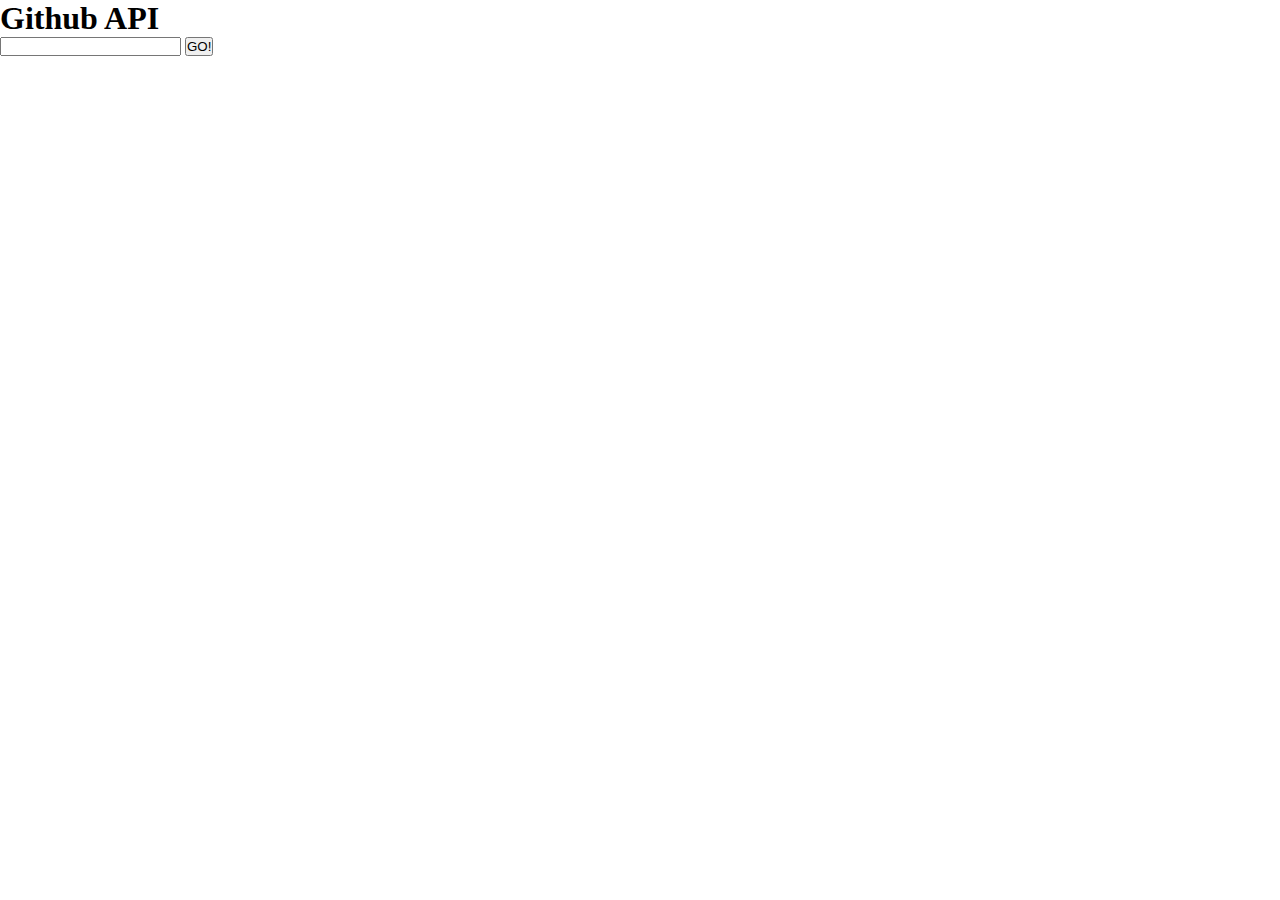
<file: apiLecture/index.html>
<!DOCTYPE html>
<html lang="en">
    <head>
        <meta charset="UTF-8">
        <meta http-equiv="X-UA-Compatible" content="IE=edge">
        <meta name="viewport" content="width=device-width, initial-scale=1.0">
        <link rel="stylesheet" href="style.css">
        <title>Coins</title>
    </head>
    <body>
        <!-- <h1>Click this button to see prices</h1>
        <button onclick="getMoney()">Click me</button>
        <div id="coinList">

        </div> -->



        <h1>Github API</h1>
        <input type="text" oninput="getUsername(this)" name="username">
        <button onclick="search()">GO!</button>

        <div id="cards">
        </div>






        <script src="script.js"></script>
    </body>
</html>
</file>
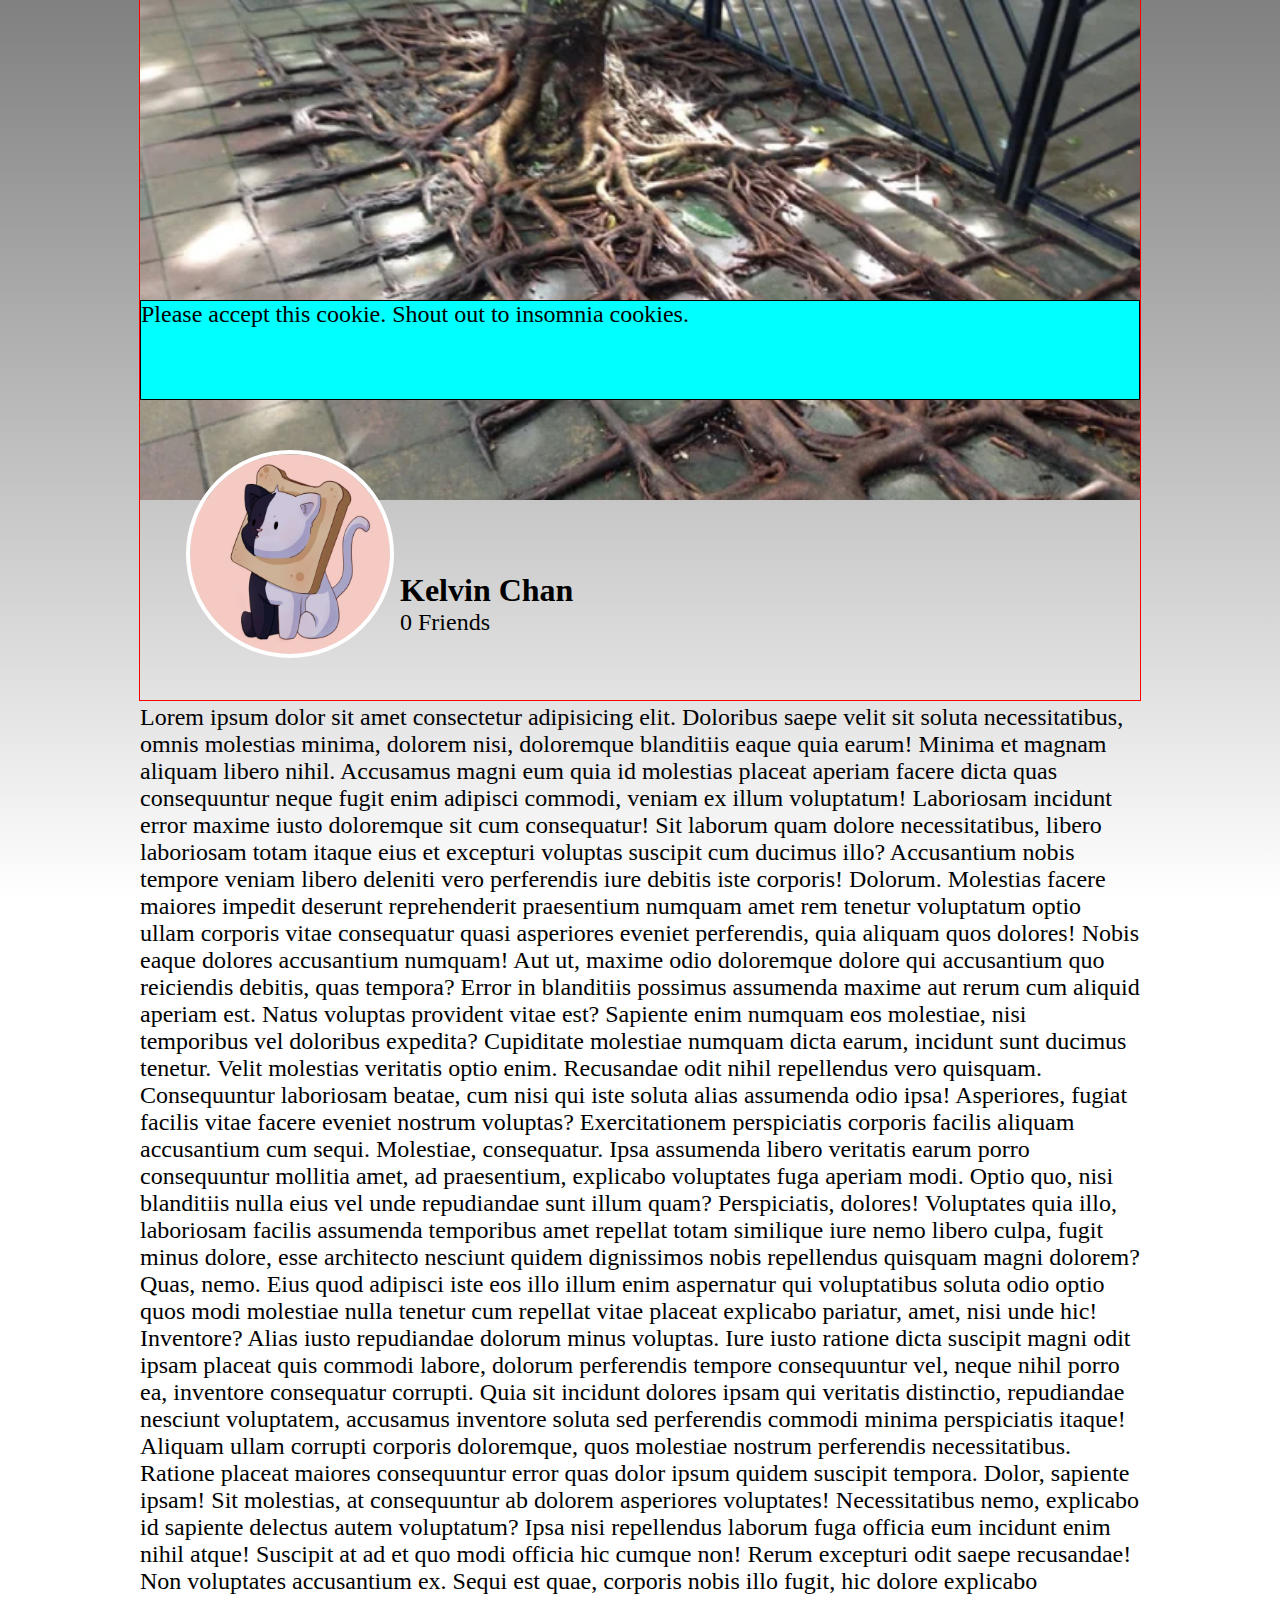
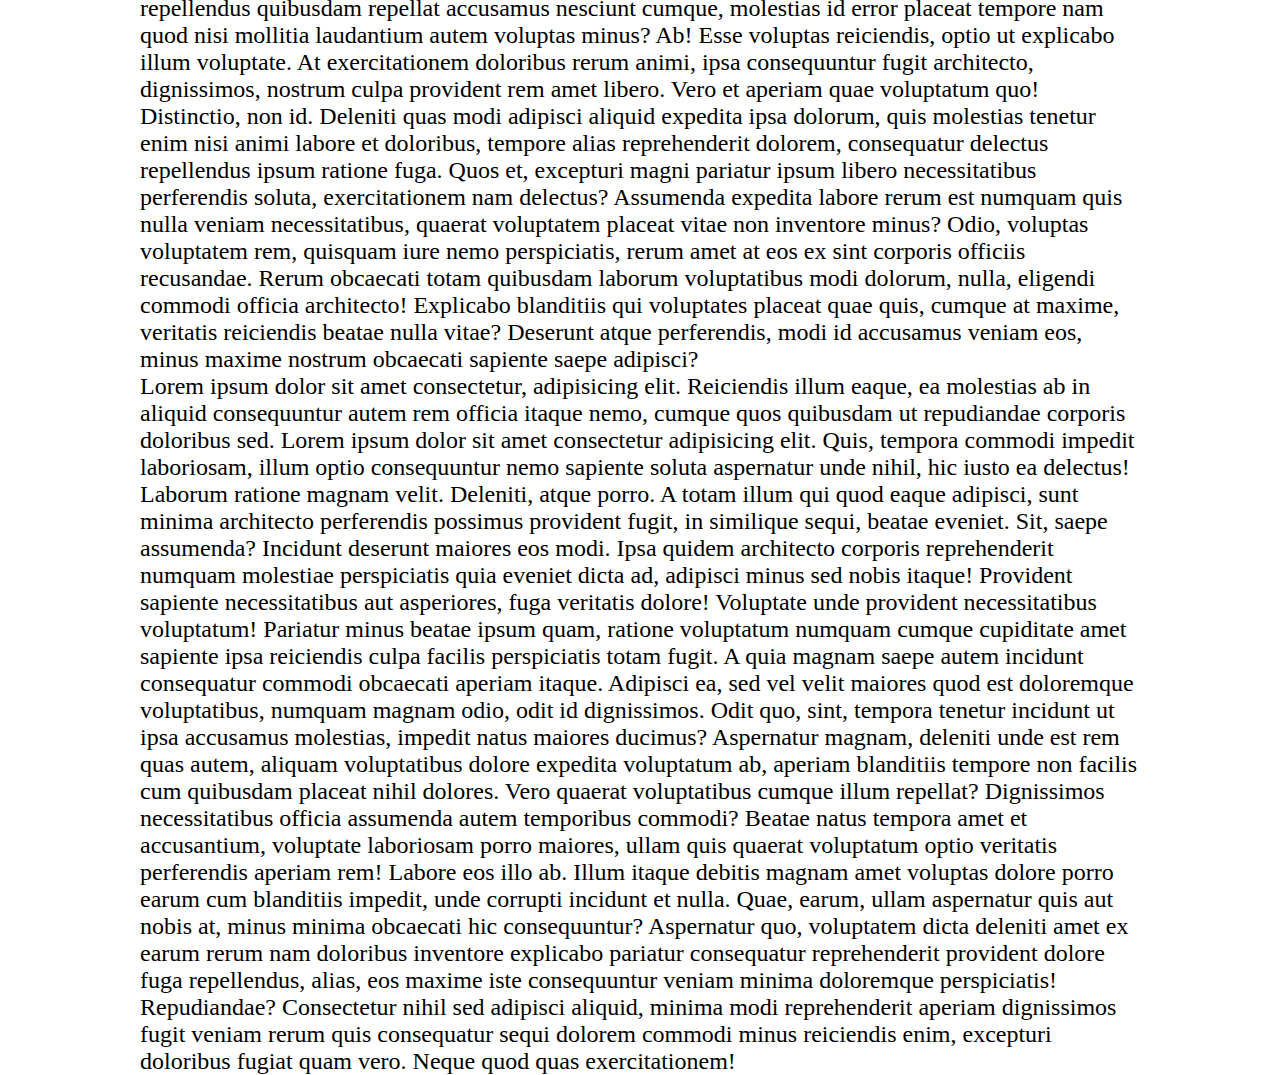
<file: css/CSSPositionLecture/index.html>
<!DOCTYPE html>
<html lang="en">
    <head>
        <meta charset="UTF-8">
        <meta http-equiv="X-UA-Compatible" content="IE=edge">
        <meta name="viewport" content="width=device-width, initial-scale=1.0">
        <link rel="stylesheet" href="style.css">
        <title>BookFace</title>
    </head>
    <body>
        <div class="main">
            <img id="cover-photo" src="./treeRoots.webp" alt="Cover Photo">
            <div class="row">
                <div class="profile-pic">
                    <img id="thumbnail" src="./Pfp.png" alt="profile picture">
                </div>
                <div class="info">
                    <h2>Kelvin Chan</h2>
                    <p>0 Friends</p>
                </div>
            </div>
            <div id="news-feed">
                <p>Lorem ipsum dolor sit amet consectetur adipisicing elit. Doloribus saepe velit sit soluta necessitatibus, omnis molestias minima, dolorem nisi, doloremque blanditiis eaque quia earum! Minima et magnam aliquam libero nihil.
                Accusamus magni eum quia id molestias placeat aperiam facere dicta quas consequuntur neque fugit enim adipisci commodi, veniam ex illum voluptatum! Laboriosam incidunt error maxime iusto doloremque sit cum consequatur!
                Sit laborum quam dolore necessitatibus, libero laboriosam totam itaque eius et excepturi voluptas suscipit cum ducimus illo? Accusantium nobis tempore veniam libero deleniti vero perferendis iure debitis iste corporis! Dolorum.
                Molestias facere maiores impedit deserunt reprehenderit praesentium numquam amet rem tenetur voluptatum optio ullam corporis vitae consequatur quasi asperiores eveniet perferendis, quia aliquam quos dolores! Nobis eaque dolores accusantium numquam!
                Aut ut, maxime odio doloremque dolore qui accusantium quo reiciendis debitis, quas tempora? Error in blanditiis possimus assumenda maxime aut rerum cum aliquid aperiam est. Natus voluptas provident vitae est?
                Sapiente enim numquam eos molestiae, nisi temporibus vel doloribus expedita? Cupiditate molestiae numquam dicta earum, incidunt sunt ducimus tenetur. Velit molestias veritatis optio enim. Recusandae odit nihil repellendus vero quisquam.
                Consequuntur laboriosam beatae, cum nisi qui iste soluta alias assumenda odio ipsa! Asperiores, fugiat facilis vitae facere eveniet nostrum voluptas? Exercitationem perspiciatis corporis facilis aliquam accusantium cum sequi. Molestiae, consequatur.
                Ipsa assumenda libero veritatis earum porro consequuntur mollitia amet, ad praesentium, explicabo voluptates fuga aperiam modi. Optio quo, nisi blanditiis nulla eius vel unde repudiandae sunt illum quam? Perspiciatis, dolores!
                Voluptates quia illo, laboriosam facilis assumenda temporibus amet repellat totam similique iure nemo libero culpa, fugit minus dolore, esse architecto nesciunt quidem dignissimos nobis repellendus quisquam magni dolorem? Quas, nemo.
                Eius quod adipisci iste eos illo illum enim aspernatur qui voluptatibus soluta odio optio quos modi molestiae nulla tenetur cum repellat vitae placeat explicabo pariatur, amet, nisi unde hic! Inventore?
                Alias iusto repudiandae dolorum minus voluptas. Iure iusto ratione dicta suscipit magni odit ipsam placeat quis commodi labore, dolorum perferendis tempore consequuntur vel, neque nihil porro ea, inventore consequatur corrupti.
                Quia sit incidunt dolores ipsam qui veritatis distinctio, repudiandae nesciunt voluptatem, accusamus inventore soluta sed perferendis commodi minima perspiciatis itaque! Aliquam ullam corrupti corporis doloremque, quos molestiae nostrum perferendis necessitatibus.
                Ratione placeat maiores consequuntur error quas dolor ipsum quidem suscipit tempora. Dolor, sapiente ipsam! Sit molestias, at consequuntur ab dolorem asperiores voluptates! Necessitatibus nemo, explicabo id sapiente delectus autem voluptatum?
                Ipsa nisi repellendus laborum fuga officia eum incidunt enim nihil atque! Suscipit at ad et quo modi officia hic cumque non! Rerum excepturi odit saepe recusandae! Non voluptates accusantium ex.
                Sequi est quae, corporis nobis illo fugit, hic dolore explicabo repellendus quibusdam repellat accusamus nesciunt cumque, molestias id error placeat tempore nam quod nisi mollitia laudantium autem voluptas minus? Ab!
                Esse voluptas reiciendis, optio ut explicabo illum voluptate. At exercitationem doloribus rerum animi, ipsa consequuntur fugit architecto, dignissimos, nostrum culpa provident rem amet libero. Vero et aperiam quae voluptatum quo!
                Distinctio, non id. Deleniti quas modi adipisci aliquid expedita ipsa dolorum, quis molestias tenetur enim nisi animi labore et doloribus, tempore alias reprehenderit dolorem, consequatur delectus repellendus ipsum ratione fuga.
                Quos et, excepturi magni pariatur ipsum libero necessitatibus perferendis soluta, exercitationem nam delectus? Assumenda expedita labore rerum est numquam quis nulla veniam necessitatibus, quaerat voluptatem placeat vitae non inventore minus?
                Odio, voluptas voluptatem rem, quisquam iure nemo perspiciatis, rerum amet at eos ex sint corporis officiis recusandae. Rerum obcaecati totam quibusdam laborum voluptatibus modi dolorum, nulla, eligendi commodi officia architecto!
                Explicabo blanditiis qui voluptates placeat quae quis, cumque at maxime, veritatis reiciendis beatae nulla vitae? Deserunt atque perferendis, modi id accusamus veniam eos, minus maxime nostrum obcaecati sapiente saepe adipisci?</p>
                <p>Lorem ipsum dolor sit amet consectetur, adipisicing elit. Reiciendis illum eaque, ea molestias ab in aliquid consequuntur autem rem officia itaque nemo, cumque quos quibusdam ut repudiandae corporis doloribus sed. Lorem ipsum dolor sit amet consectetur adipisicing elit. Quis, tempora commodi impedit laboriosam, illum optio consequuntur nemo sapiente soluta aspernatur unde nihil, hic iusto ea delectus! Laborum ratione magnam velit.
                Deleniti, atque porro. A totam illum qui quod eaque adipisci, sunt minima architecto perferendis possimus provident fugit, in similique sequi, beatae eveniet. Sit, saepe assumenda? Incidunt deserunt maiores eos modi.
                Ipsa quidem architecto corporis reprehenderit numquam molestiae perspiciatis quia eveniet dicta ad, adipisci minus sed nobis itaque! Provident sapiente necessitatibus aut asperiores, fuga veritatis dolore! Voluptate unde provident necessitatibus voluptatum!
                Pariatur minus beatae ipsum quam, ratione voluptatum numquam cumque cupiditate amet sapiente ipsa reiciendis culpa facilis perspiciatis totam fugit. A quia magnam saepe autem incidunt consequatur commodi obcaecati aperiam itaque.
                Adipisci ea, sed vel velit maiores quod est doloremque voluptatibus, numquam magnam odio, odit id dignissimos. Odit quo, sint, tempora tenetur incidunt ut ipsa accusamus molestias, impedit natus maiores ducimus?
                Aspernatur magnam, deleniti unde est rem quas autem, aliquam voluptatibus dolore expedita voluptatum ab, aperiam blanditiis tempore non facilis cum quibusdam placeat nihil dolores. Vero quaerat voluptatibus cumque illum repellat?
                Dignissimos necessitatibus officia assumenda autem temporibus commodi? Beatae natus tempora amet et accusantium, voluptate laboriosam porro maiores, ullam quis quaerat voluptatum optio veritatis perferendis aperiam rem! Labore eos illo ab.
                Illum itaque debitis magnam amet voluptas dolore porro earum cum blanditiis impedit, unde corrupti incidunt et nulla. Quae, earum, ullam aspernatur quis aut nobis at, minus minima obcaecati hic consequuntur?
                Aspernatur quo, voluptatem dicta deleniti amet ex earum rerum nam doloribus inventore explicabo pariatur consequatur reprehenderit provident dolore fuga repellendus, alias, eos maxime iste consequuntur veniam minima doloremque perspiciatis! Repudiandae?
                Consectetur nihil sed adipisci aliquid, minima modi reprehenderit aperiam dignissimos fugit veniam rerum quis consequatur sequi dolorem commodi minus reiciendis enim, excepturi doloribus fugiat quam vero. Neque quod quas exercitationem!</p>

                <div class="cookie-box">
                    <p>Please accept this cookie. Shout out to insomnia cookies.</p>
                </div>
            </div>
        </div>
    </body>
</html>
</file>
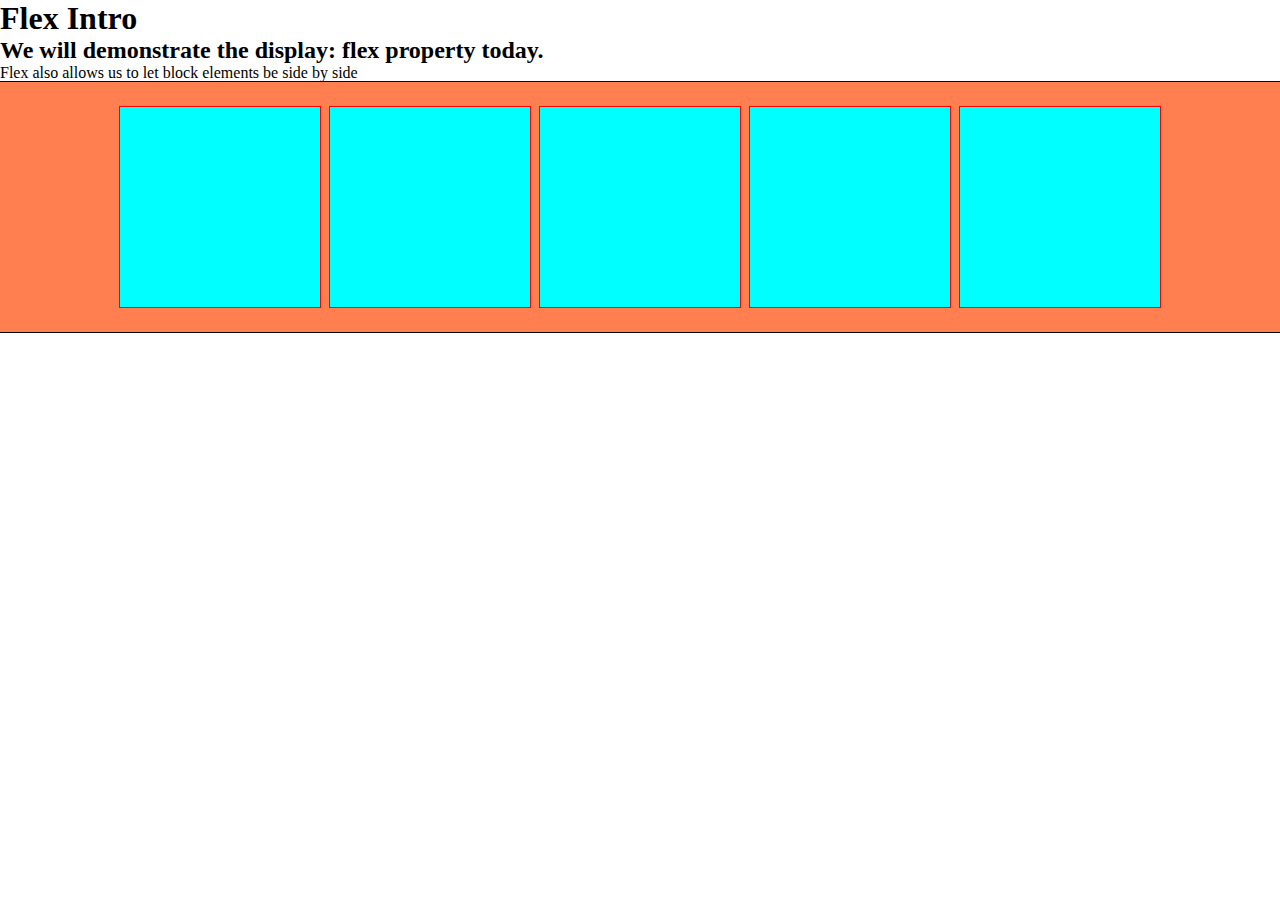
<file: css/w1d4AM/index.html>
<!DOCTYPE html>
<html lang="en">
<head>
    <meta charset="UTF-8">
    <meta http-equiv="X-UA-Compatible" content="IE=edge">
    <meta name="viewport" content="width=device-width, initial-scale=1.0">
    <link rel="stylesheet" href="style.css">
    <title>Flex Intro</title>
</head>
<body>
    <h1>Flex Intro</h1>
    <h2>We will demonstrate the display: flex property today.</h2>
    <p>Flex also allows us to let block elements be side by side</p>
    <div class="row">
        <div class="box"></div>
        <div class="box"></div>
        <div class="box"></div>
        <div class="box"></div>
        <div class="box"></div>
    </div>
</body>
</html>
</file>
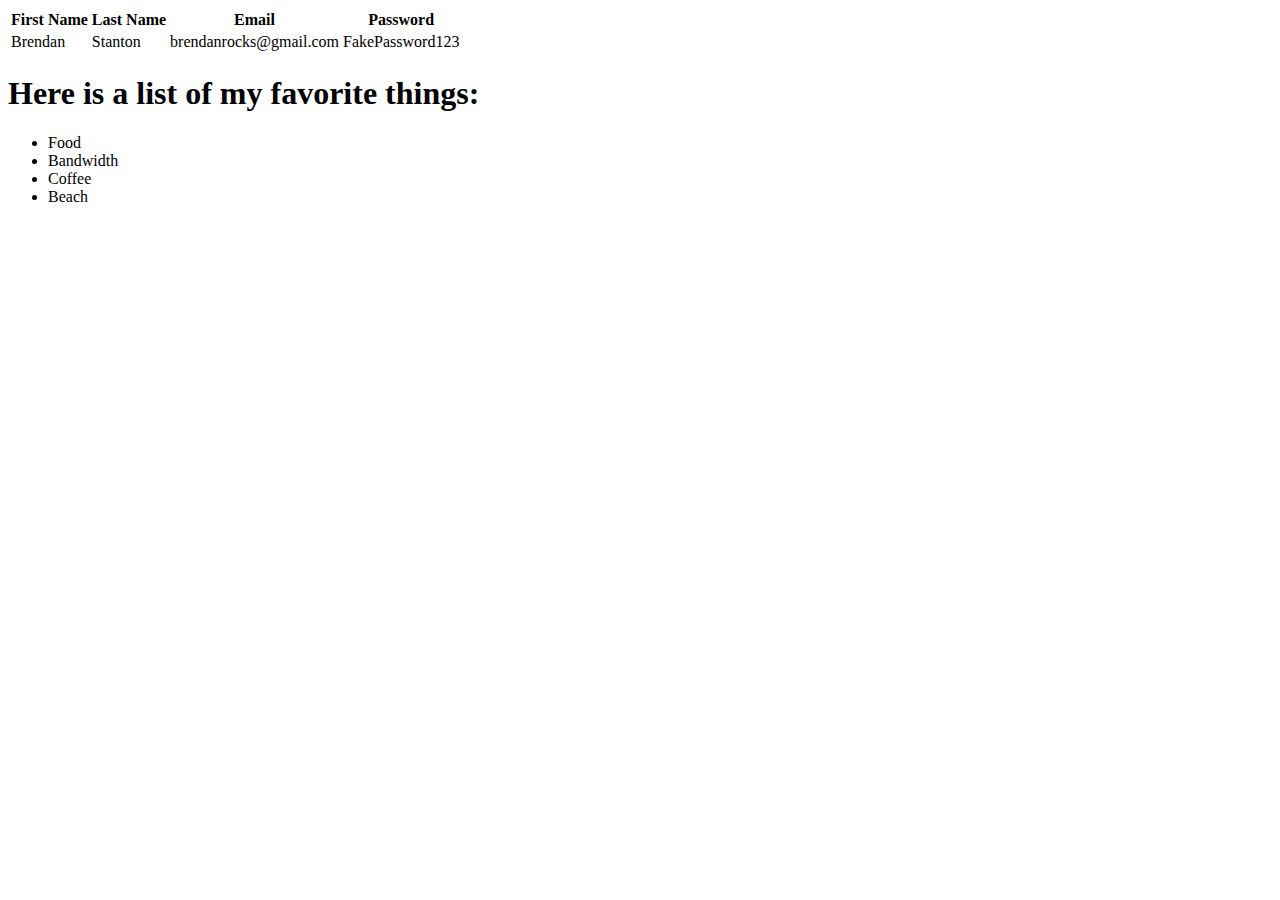
<file: html/partII.html>
<!DOCTYPE html>
<html>
    <head>
        <title>Basic II</title>
    </head>
    <body>
        <table> 
            <thead>
                <tr>
                    <th>First Name</th>
                    <th>Last Name</th>
                    <th>Email</th>
                    <th>Password</th>
                </tr>
            </thead>
            <tbody>
                <tr>
                    <td>Brendan</td>
                    <td>Stanton</td>
                    <td>brendanrocks@gmail.com</td>
                    <td> FakePassword123 </td>
                </tr>
            </tbody>
        </table>
        <h1>Here is a list of my favorite things:</h1>
        <ul>
            <li>Food</li>
            <li>Bandwidth</li>
            <li>Coffee</li>
            <li>Beach</li>
        </ul>
    </body>
</html>
</file>
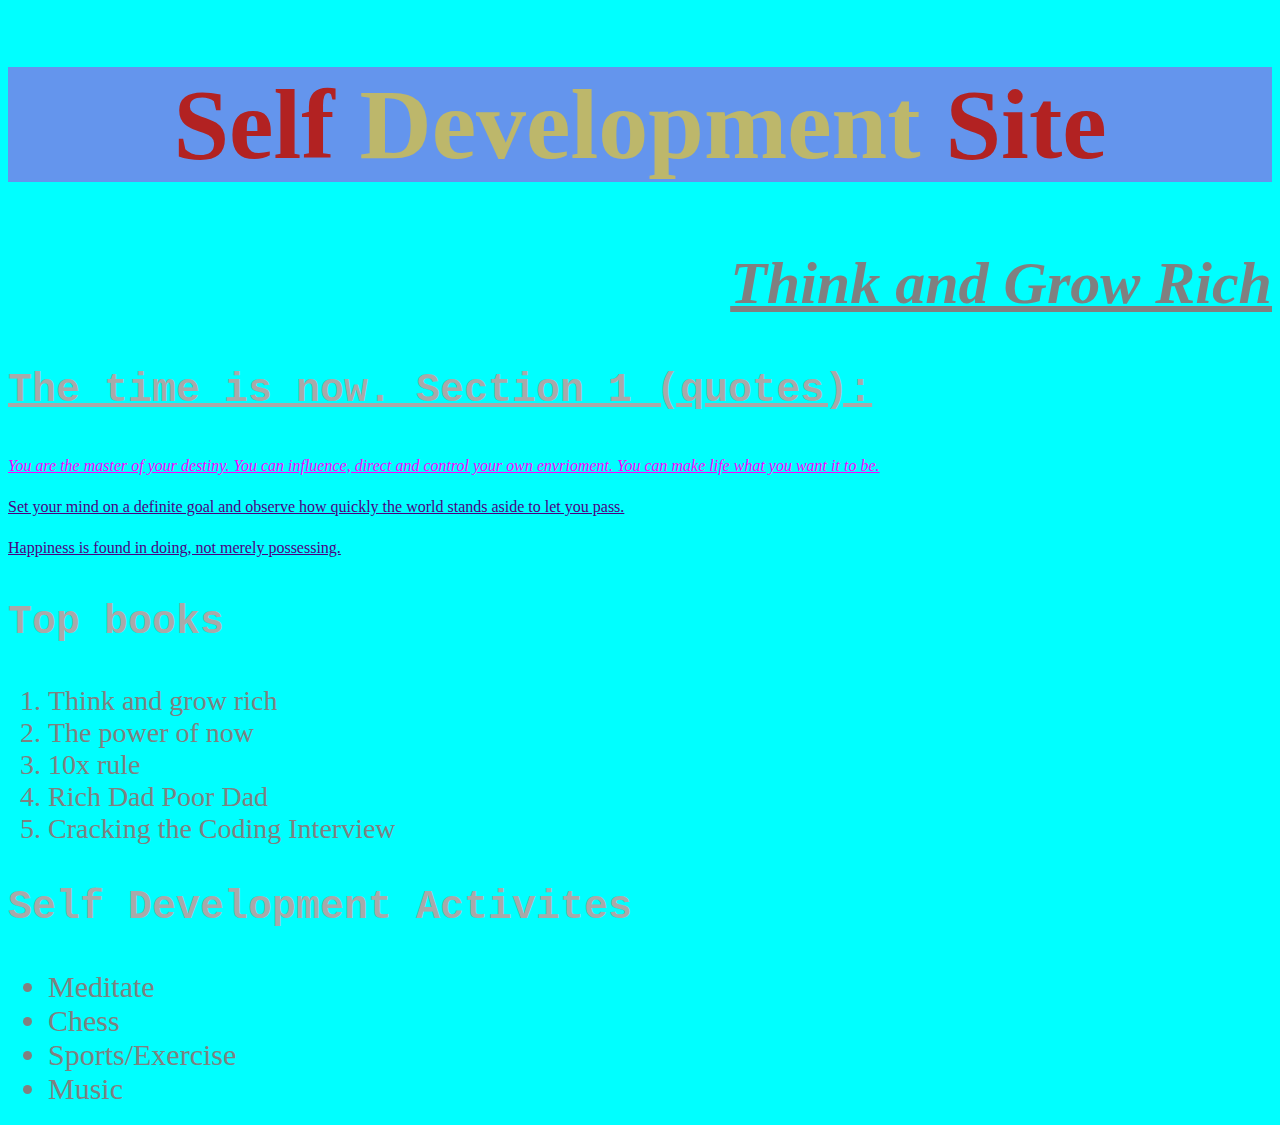
<file: css/w1d3am/selDevelopment.html>
<!DOCTYPE html>
<html lang="en">
    <head>
        <meta charset="UTF-8">
        <meta http-equiv="X-UA-Compatible" content="IE=edge">
        <meta name="viewport" content="width=device-width, initial-scale=1.0">
        <title>Document</title>
        <link rel="stylesheet" href="style.css">
    </head>
    <body>
        <h1>Self <span>Development</span> Site</h1>
        <h2>Think and Grow Rich</h2>
        <div>
            <h3 class="unda">The time is now. Section 1 (quotes):</h3>
            <p id="p1" class="unda">You are the master of your destiny. You can influence, direct and control your own envrioment. You can make life what you want it to be.</p>
            <p class="unda">Set your mind on a definite goal and observe how quickly the world stands aside to let you pass.</p>
            <p class="unda">Happiness is found in doing, not merely possessing.</p>
        </div>
        <div>
            <h3>Top books</h3>
            <ol>
                <li>Think and grow rich</li>
                <li>The power of now</li>
                <li>10x rule</li>
                <li>Rich Dad Poor Dad</li>
                <li>Cracking the Coding Interview</li>
            </ol>
        </div>
        <div>
            <h3>Self Development Activites</h3>
            <ul>
                <li>Meditate</li>
                <li>Chess</li>
                <li>Sports/Exercise</li>
                <li>Music</li>
            </ul>
        </div>
    </body>
</html>
</file>
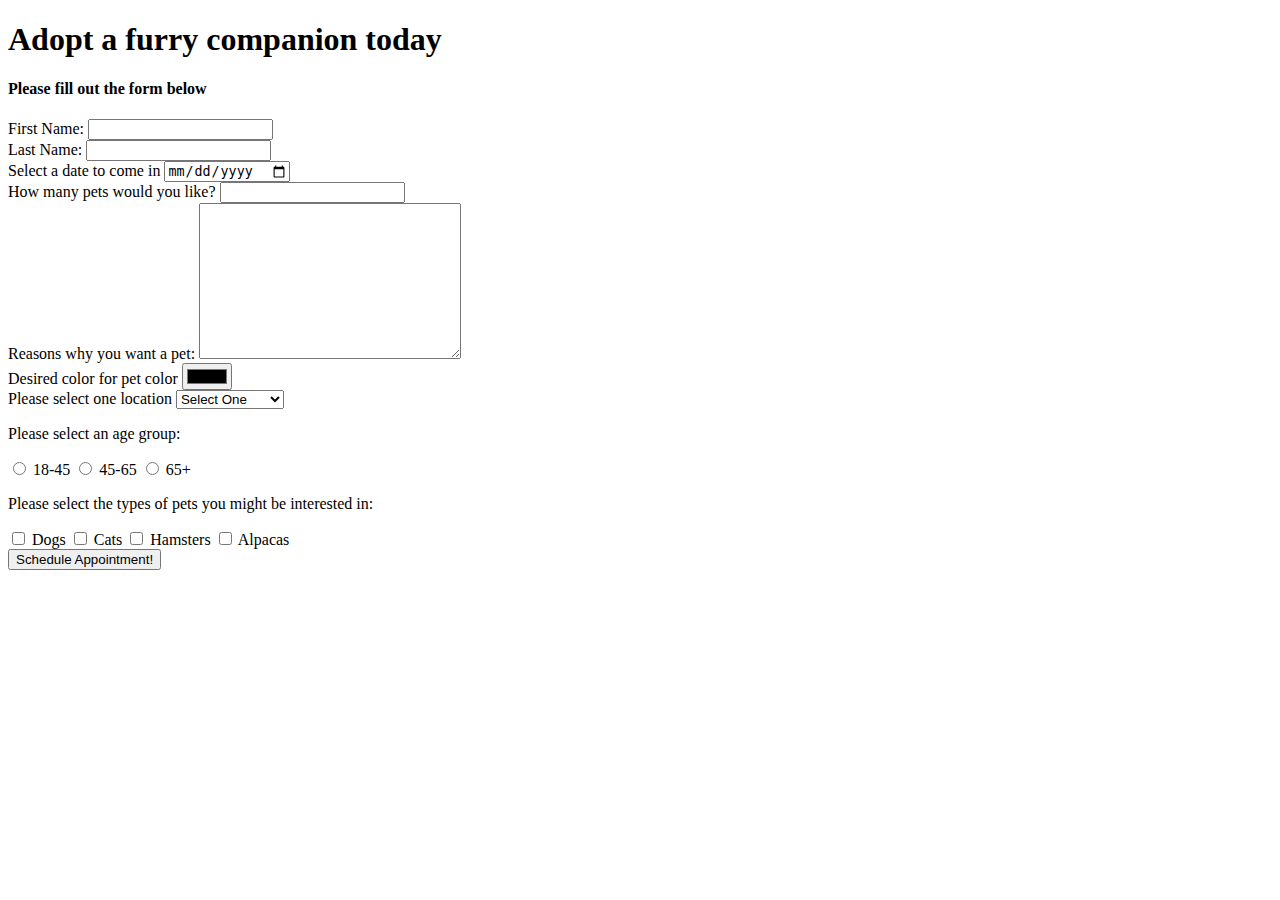
<file: html/w1d2PM/form.html>
<!DOCTYPE html>
<html lang="en">
    <head>
        <meta charset="UTF-8">
        <meta http-equiv="X-UA-Compatible" content="IE=edge">
        <meta name="viewport" content="width=device-width, initial-scale=1.0">
        <title>Puppy Adoption Form</title>
    </head>
    <body>
        <h1>Adopt a furry companion today</h1>
        <h4>Please fill out the form below</h4>

        <form>
            <div>
                <label for="first_name">First Name:</label>
                <input type="text" name="" id="first_name">
            </div>
            <div>
                <label for="last_name">Last Name:</label>
                <input type="text" name="" id="last_name">
            </div>
            <div>
                <label for="date">Select a date to come in</label>
                <input type="date" name="" id="date">
            </div>
            <div>
                <label for="num_pets">How many pets would you like?</label>
                <input type="number" name="" id="num_pets">
            </div>
            <div>
                <label for="reasons">Reasons why you want a pet:</label>
                <textarea name="" id="reasons" cols="30" rows="10"></textarea>
            </div>
            <div>
                <label for="color_choice">Desired color for pet color</label>
                <input type="color" name="" id="color_choice">
            </div>
            <div>
                <label for="location_selection">Please select one location</label>
                <select name="" id="location_selection">
                    <option value="">Select One</option>
                    <option value="">Los Angeles</option>
                    <option value="">San Francisco</option>
                    <option value="">San Diego</option>
                </select>
            </div>
            <div>
                <p>Please select an age group:</p>
                <input type="radio" name="age" id="1">
                <label for="1">18-45</label>
                <input type="radio" name="age" id="2">
                <label for="2">45-65</label>
                <input type="radio" name="age" id="3">
                <label for="3">65+</label>
            </div>
            <div>
                <p>Please select the types of pets you might be interested in:</p>
                <input type="checkbox" name="" id="">
                <label for="">Dogs</label>
                <input type="checkbox" name="" id="">
                <label for="">Cats</label>
                <input type="checkbox" name="" id="">
                <label for="">Hamsters</label>
                <input type="checkbox" name="" id="">
                <label for="">Alpacas</label>
            </div>
            <input type="submit" value="Schedule Appointment!">
        </form>
    </body>
</html>
</file>
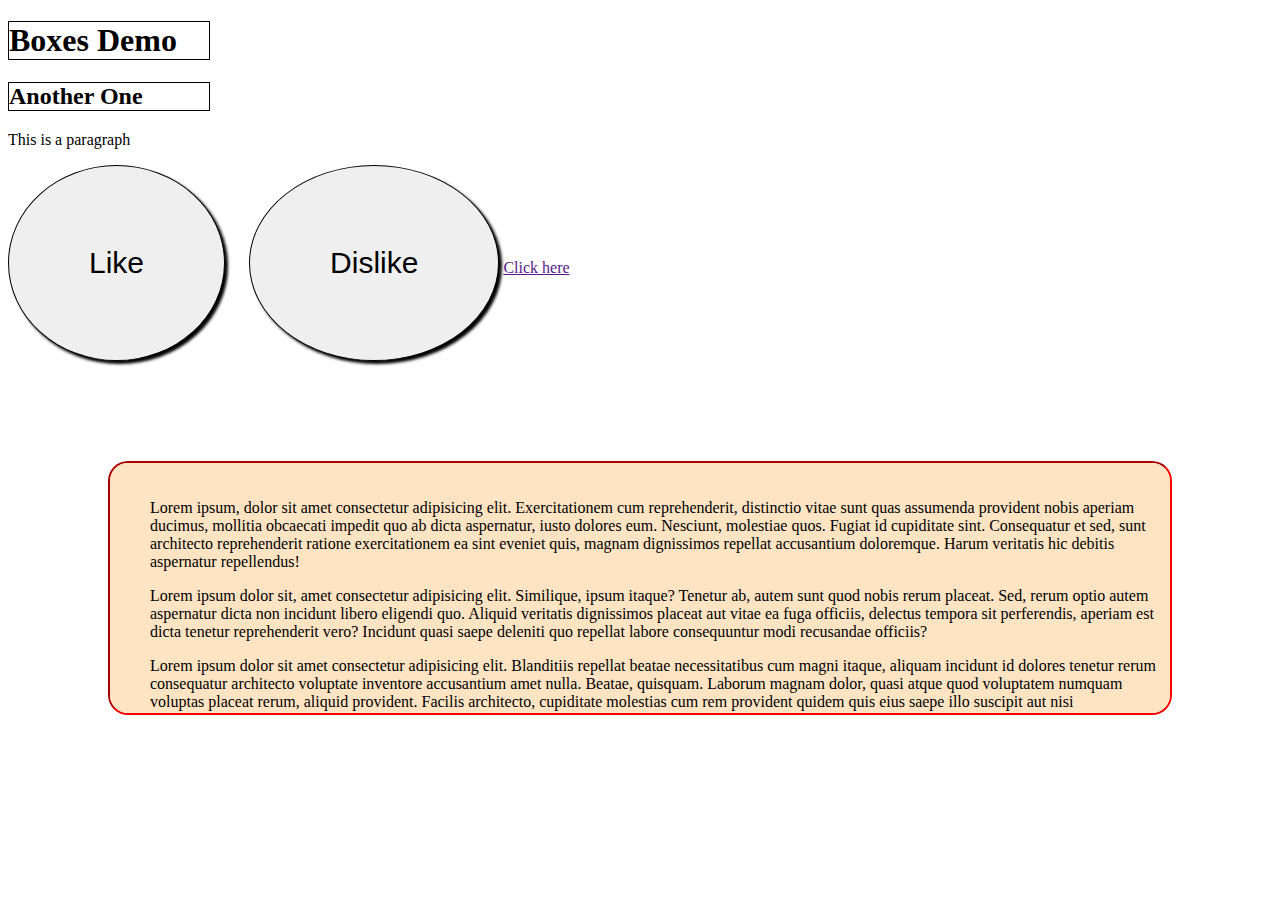
<file: css/w1d3pm/boxModel/boxModel.html>
<!DOCTYPE html>
<html lang="en">
<head>
    <meta charset="UTF-8">
    <meta http-equiv="X-UA-Compatible" content="IE=edge">
    <meta name="viewport" content="width=device-width, initial-scale=1.0">
    <link rel="stylesheet" href="boxModel.css">
    <title>Boxes</title>
</head>
<body>
    <h1>Boxes Demo</h1>
    <h2>Another One</h2>
    <p>This is a paragraph</p>
    <button id="likeBtn">Like</button>
    <button>Dislike</button>
    <a href="">Click here</a>
    <div>
        <p>Lorem ipsum, dolor sit amet consectetur adipisicing elit. Exercitationem cum reprehenderit, distinctio vitae sunt quas assumenda provident nobis aperiam ducimus, mollitia obcaecati impedit quo ab dicta aspernatur, iusto dolores eum.
        Nesciunt, molestiae quos. Fugiat id cupiditate sint. Consequatur et sed, sunt architecto reprehenderit ratione exercitationem ea sint eveniet quis, magnam dignissimos repellat accusantium doloremque. Harum veritatis hic debitis aspernatur repellendus!</p>
        <p>Lorem ipsum dolor sit, amet consectetur adipisicing elit. Similique, ipsum itaque? Tenetur ab, autem sunt quod nobis rerum placeat. Sed, rerum optio autem aspernatur dicta non incidunt libero eligendi quo.
        Aliquid veritatis dignissimos placeat aut vitae ea fuga officiis, delectus tempora sit perferendis, aperiam est dicta tenetur reprehenderit vero? Incidunt quasi saepe deleniti quo repellat labore consequuntur modi recusandae officiis?</p>
        <p>Lorem ipsum dolor sit amet consectetur adipisicing elit. Blanditiis repellat beatae necessitatibus cum magni itaque, aliquam incidunt id dolores tenetur rerum consequatur architecto voluptate inventore accusantium amet nulla. Beatae, quisquam.
        Laborum magnam dolor, quasi atque quod voluptatem numquam voluptas placeat rerum, aliquid provident. Facilis architecto, cupiditate molestias cum rem provident quidem quis eius saepe illo suscipit aut nisi exercitationem voluptates!</p>
        <p>Lorem ipsum dolor sit amet consectetur adipisicing elit. Quibusdam qui nobis sint, nulla deserunt repudiandae. Asperiores rerum, odio saepe labore qui harum quod dolorem assumenda voluptas non. Doloribus, molestias numquam.
        Architecto repellendus et modi unde id at exercitationem expedita assumenda odio eos dolorem doloremque laborum, voluptatibus quo quod obcaecati deleniti, error ducimus porro ullam nihil! Ducimus quisquam sequi maiores repudiandae!</p>
    </div>
</body>
</html>
</file>
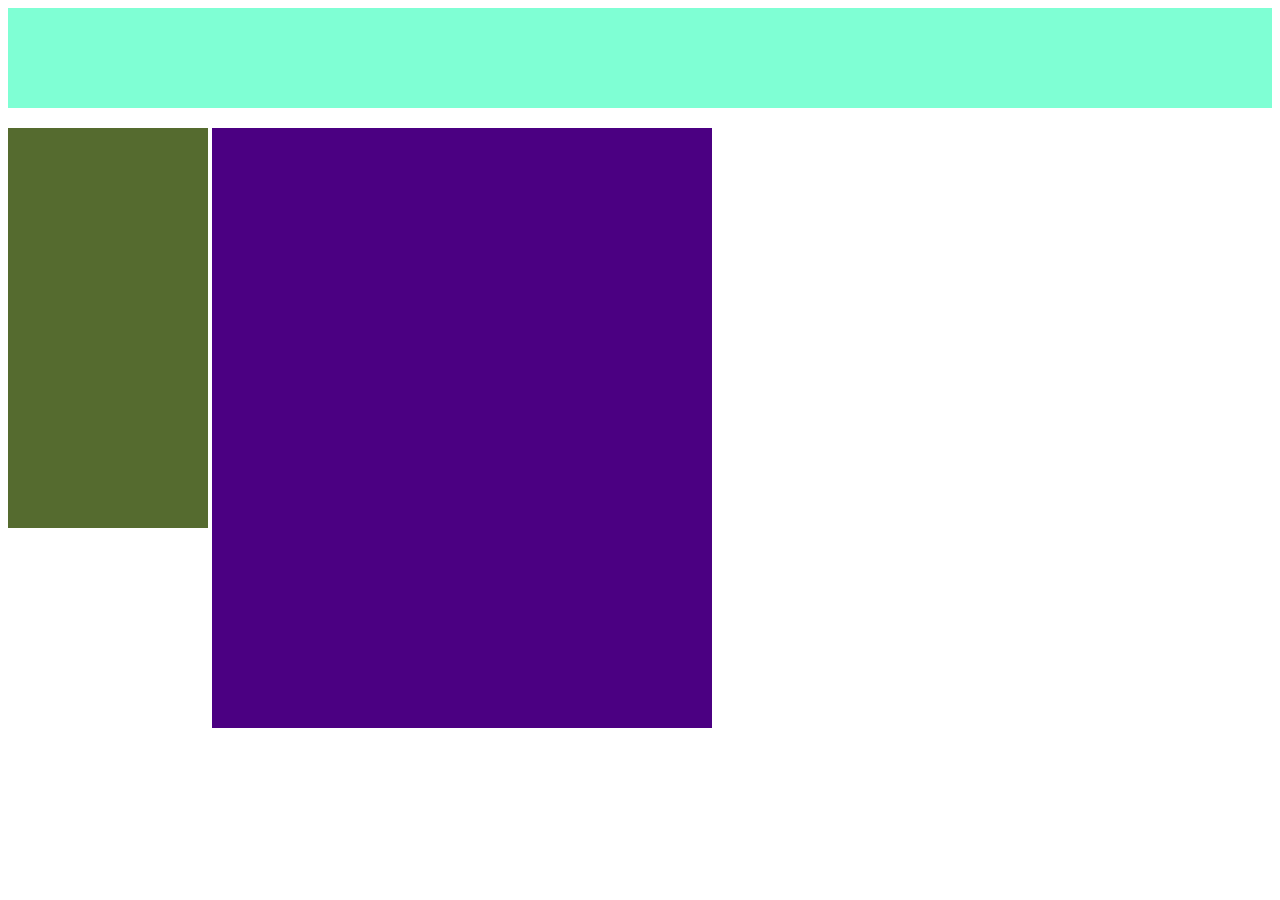
<file: css/w1d3pm/inlineBlock/inlineDemo.html>
<!DOCTYPE html>
<html lang="en">
<head>
    <meta charset="UTF-8">
    <meta http-equiv="X-UA-Compatible" content="IE=edge">
    <meta name="viewport" content="width=device-width, initial-scale=1.0">
    <link rel="stylesheet" href="style.css">
    <title>Document</title>
</head>
<body>
    <div id="header"></div>
    <div id="side-nav"></div>
    <div id="main"></div>
</body>
</html>
</file>
<file: apiLecture/style.css>
* {
    margin: 0;
    padding: 0;
    box-sizing: border-box;
}

.card {
    background-color: lightcyan;
    border: 2px solid grey;
    height: 200px;
    display: flex;
    justify-content: space-between;
    align-items: center;
    width: 600px;
    margin: 20px;
    padding: 20px;

}

.card img {
    height: 128px;
    border-radius: 50%;
    margin-right: 40px;
}

.flex-1 {
    flex: 1;
}
</file>
<file: css/CSSPositionLecture/style.css>
/* Try not to use POSITION unless absolutely needed... */

* {
    margin: 0;
    padding: 0;
    box-sizing: border-box;
}

body {
    /* background-color: antiquewhite; */
    height: 100vh;
    background-repeat: no-repeat;
    background-image: linear-gradient( to bottom, grey, white);
}

.main {
    margin: 0 auto;    /*this centers our container*/
    height: 700px;
    outline: 1px solid red;
    width: 1000px;
}

#cover-photo {
    width: 1000px;
    height: 500px;
    object-fit: cover;  /* Scales photos to not look stretched out */
}

.profile-pic, #thumbnail {
    height: 200px;
    width: 200px;
    border-radius: 50%;
}

.profile-pic {
    position: relative;
    bottom: 50px ;
    left: 50px;
}

#thumbnail {
    outline: 4px solid white;
}

.row {
    display: flex;
    align-items: center;

}

h2 {
    font-size: 2rem;
}

p {
    font-size: 1.5rem;
}

.info {
    margin-left: 60px;
    /* position: absolute;
    top: 0px;
    left: 0px; */
}

#news-feed {
    font-size: 16px;
}

.cookie-box {
    height: 100px;
    width: 1000px;
    background-color: aqua;
    border: 1px solid black;
    position: fixed;
    bottom: 500px;
}
</file>
<file: css/w1d4AM/style.css>
* {
    margin: 0px;
    padding: 0px;
    box-sizing: border-box; /* The height and width of a box will also include the margin, border, and padding in the equation. */
}

.row {
    height: 250px;
    outline: 1px solid black;
    background-color: coral;
    display: flex;
    justify-content: center; /* aligns horizontally */
     align-items: center; /* aligns verticaly  */
    gap: 10px;
}

.box {
    height: 200px;
    width: 200px;
    background-color: aqua;
    outline: 1px solid red;
}
</file>
<file: css/w1d3am/style.css>
body{
    background-color: aqua;
    color: grey;
}

h1{
    font-size: 100px;
    text-align: center;
    color: firebrick;
    background-color: cornflowerblue;
}

span{
    color: darkkhaki;
}

h2{
    font-size: 60px;
    text-align: right;
    text-decoration: underline;
    font-style: italic;
    font-weight: 800;
    font-family: fantasy;
}

h3{
    font-size: 40px;
    font-family: monospace;
}

p{
    color: indigo;
    line-height: 25px;
}

#p1{
    font-style: italic;
    color: fuchsia;
}

.unda{
    text-decoration: underline;
}

ol>li{
    font-size: 28px;
}

ul>li{
    font-size: 30px;
}

div>h3{
    color: darkgrey;
}
</file>
<file: css/w1d3pm/boxModel/boxModel.css>
h1, button, h2, div {
    border: 1px solid black;
}

h1, h2 {
    width: 200px;
}

button {
    /* height: 100px;
    width: 100px; */
    border-radius: 50%;
    box-shadow: 3px 3px 3px black;
    font-size: 30px;
    padding: 80px;
    text-align: center;
}

div {
    height: 200px;
    /* width: 200px; */
    background-color: bisque;
    overflow-y: scroll;
    border: 2px inset red;
    border-radius: 20px;
    padding: 20px 0px 30px 40px;
    margin: 100px;
}

#likeBtn {
    margin-right: 20px;
}
</file>
<file: css/w1d3pm/inlineBlock/style.css>
#header {
    height: 100px;
    background-color: aquamarine;
    margin-bottom: 20px;
}

#side-nav {
    height: 400px;
    width: 200px;
    background-color: darkolivegreen;
    display: inline-block;
    vertical-align: top;
}

#main {
    height: 600px;
    width: 500px;
    background-color: indigo;
    display: inline-block;
}

/* Use inline-block for divs you wants side by side  */
</file>
